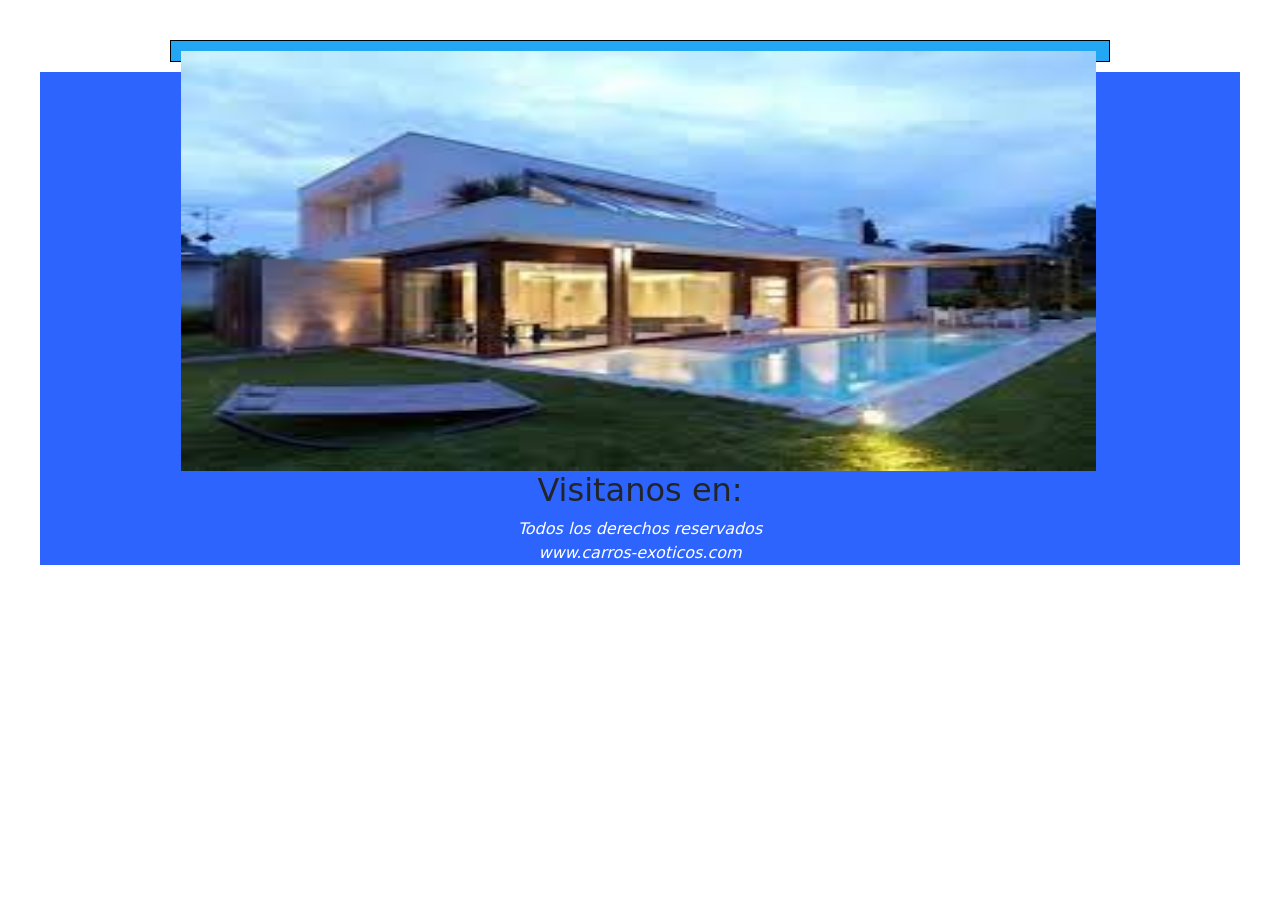
<file: index.html>
<!DOCTYPE html>
<html lang="es">
	<head>
		<title>Autos</title>
			<link rel="stylesheet" type="text/css" href="css/estilo.css">
			<title>Home</title>
			<link rel="stylesheet" type="text/css" href="css/estilo.css">
			<head>
    <!-- Required meta tags -->
    <meta charset="utf-8">
    <meta name="viewport" content="width=device-width, initial-scale=1">

    <!-- Bootstrap CSS -->
    <link href="https://cdn.jsdelivr.net/npm/bootstrap@5.1.3/dist/css/bootstrap.min.css" rel="stylesheet" integrity="sha384-1BmE4kWBq78iYhFldvKuhfTAU6auU8tT94WrHftjDbrCEXSU1oBoqyl2QvZ6jIW3" crossorigin="anonymous">
	</head>
	<body>
		<nav>
			
		</nav>
		<section>
			<article>
				<div id="contenedor">
					<article class="interno">
						<img class="imagenes" src="img/carrusel/1.jpg" title="supra">
						<img class="imagenes" src="img/carrusel/2.jpg" title="hellcat">
						<img class="imagenes" src="img/carrusel/3.jpg" title="skyline">
						<img class="imagenes" src="img/carrusel/4.jpg" title="honda">
					</article>
				</div>
			</article>
		</section>
		<footer>
			<h2>Visitanos en: </h2>
			<cite>Todos los derechos reservados</cite>
			<br>
			<cite><a title="Autos Exoticos">www.carros-exoticos.com</a></cite>
		</footer>
		<script src="js/script.js"></script>
	</body>
</html>
</file>
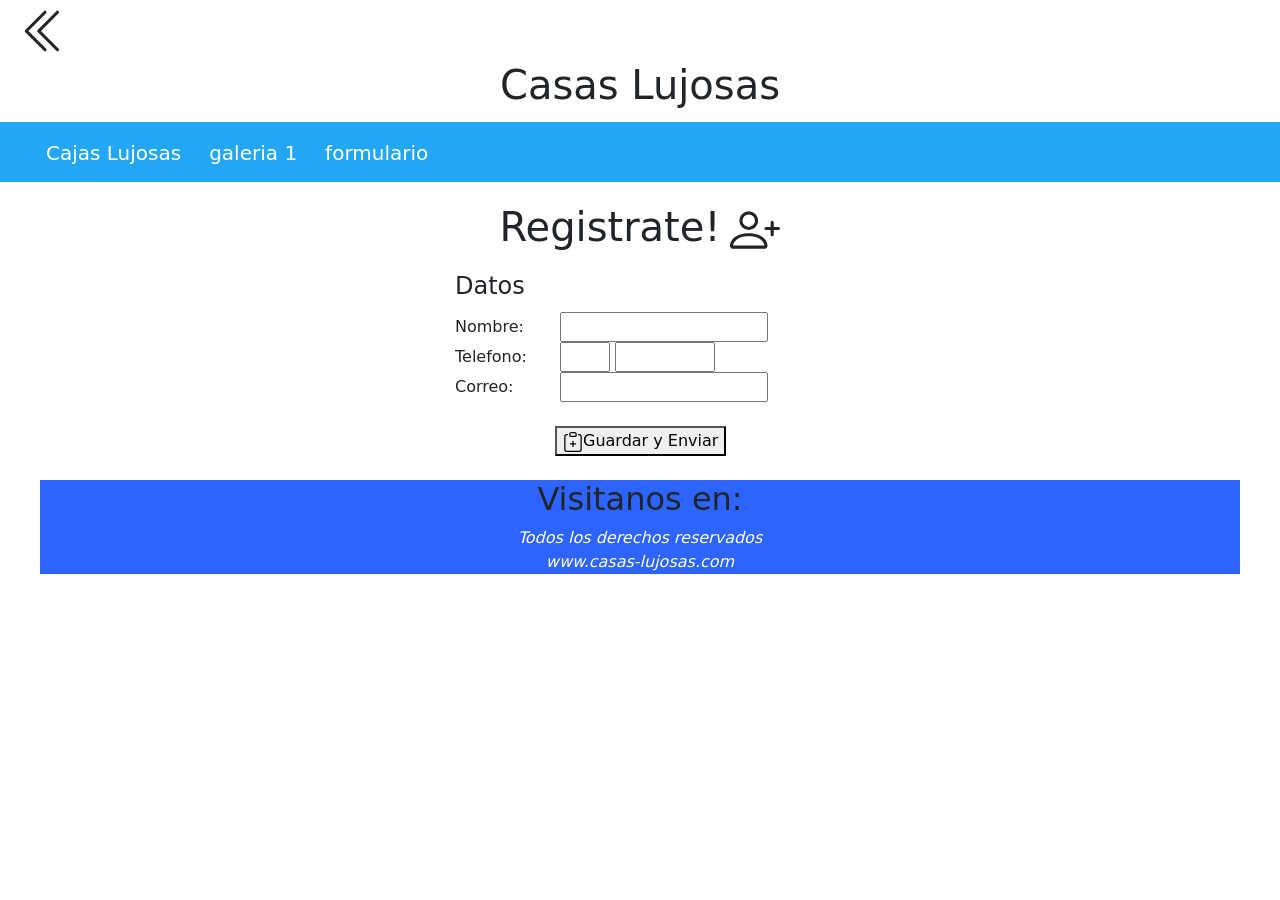
<file: formulario.html>
<!DOCTYPE html>
<html lang="es">
	<head>
		<title>Registro</title>
			<link rel="stylesheet" type="text/css" href="css/estilo.css">
			<title>Registro</title>
			<link rel="stylesheet" type="text/css" href="css/estilo.css">
			<head>
    <!-- Required meta tags -->
    <meta charset="utf-8">
    <meta name="viewport" content="width=device-width, initial-scale=1">

    <!-- Bootstrap CSS -->
    <link href="https://cdn.jsdelivr.net/npm/bootstrap@5.1.3/dist/css/bootstrap.min.css" rel="stylesheet" integrity="sha384-1BmE4kWBq78iYhFldvKuhfTAU6auU8tT94WrHftjDbrCEXSU1oBoqyl2QvZ6jIW3" crossorigin="anonymous">
	</head>
	<body>
		<nav>
			<svg xmlns="http://www.w3.org/2000/svg" style="margin-top: 6px; margin-left: 20px;" width="50" height="50" fill="currentColor" class="bi bi-chevron-double-left" viewBox="0 0 16 16">
			<path fill-rule="evenodd" d="M8.354 1.646a.5.5 0 0 1 0 .708L2.707 8l5.647 5.646a.5.5 0 0 1-.708.708l-6-6a.5.5 0 0 1 0-.708l6-6a.5.5 0 0 1 .708 0z"/>
			<path fill-rule="evenodd" d="M12.354 1.646a.5.5 0 0 1 0 .708L6.707 8l5.647 5.646a.5.5 0 0 1-.708.708l-6-6a.5.5 0 0 1 0-.708l6-6a.5.5 0 0 1 .708 0z"/>
			</svg><h1 id="titular" style="float: center;" href="index.html">Casas Lujosas</h1>
			<ul>
			<li><a href="index.html" title="Home">Cajas Lujosas</a></li> 
			<li><a href="galeria de imagenes.html" title="Conocenos">galeria 1</a></li>
			<li><a href="formulario.html" title="Paquetes">formulario</a></li>
			</ul>
		</nav>
		<section>
			<article>
				<div id="cotenedor">
					<header>
						<h1>Registrate!<svg xmlns="http://www.w3.org/2000/svg" style="margin-left:10px;" width="50" height="50" fill="currentColor" class="bi bi-person-plus" viewBox="0 0 16 16">
						<path d="M6 8a3 3 0 1 0 0-6 3 3 0 0 0 0 6zm2-3a2 2 0 1 1-4 0 2 2 0 0 1 4 0zm4 8c0 1-1 1-1 1H1s-1 0-1-1 1-4 6-4 6 3 6 4zm-1-.004c-.001-.246-.154-.986-.832-1.664C9.516 10.68 8.289 10 6 10c-2.29 0-3.516.68-4.168 1.332-.678.678-.83 1.418-.832 1.664h10z"/>
						<path fill-rule="evenodd" d="M13.5 5a.5.5 0 0 1 .5.5V7h1.5a.5.5 0 0 1 0 1H14v1.5a.5.5 0 0 1-1 0V8h-1.5a.5.5 0 0 1 0-1H13V5.5a.5.5 0 0 1 .5-.5z"/>
						</svg></h1>
					</header>
				</div>
			</article>
		</section>
	<!--Cuestionario-->
	<div style="margin-left: 130px;">
	<section>
      <article>
        <div id="formulario" name="formulario" method="post" action="">
			<fieldset>
		<legend>Datos</legend>
		<label>Nombre:</label>
			<input type="text" name="nombre" onchange="agregarNombre(this)"></input>
			<br/>
		<label>Telefono:</label>
			<input type="text" name="clave" style="width: 50px;"></input>
			<input type="text" name="numero" style="width: 100px;"></input>
			<br/>
		<label>Correo:</label>
			<input type="text" name="correo"></input>
			<br/><br/>
		<button onclick="agregar();" style="margin-left: 100px;"><svg xmlns="http://www.w3.org/2000/svg" style="margin-left:3px; margin:0 auto;" width="20" height="20" fill="currentColor" class="bi bi-clipboard-plus" viewBox="0 0 16 16">
		<path fill-rule="evenodd" d="M8 7a.5.5 0 0 1 .5.5V9H10a.5.5 0 0 1 0 1H8.5v1.5a.5.5 0 0 1-1 0V10H6a.5.5 0 0 1 0-1h1.5V7.5A.5.5 0 0 1 8 7z"/>
		<path d="M4 1.5H3a2 2 0 0 0-2 2V14a2 2 0 0 0 2 2h10a2 2 0 0 0 2-2V3.5a2 2 0 0 0-2-2h-1v1h1a1 1 0 0 1 1 1V14a1 1 0 0 1-1 1H3a1 1 0 0 1-1-1V3.5a1 1 0 0 1 1-1h1v-1z"/>
		<path d="M9.5 1a.5.5 0 0 1 .5.5v1a.5.5 0 0 1-.5.5h-3a.5.5 0 0 1-.5-.5v-1a.5.5 0 0 1 .5-.5h3zm-3-1A1.5 1.5 0 0 0 5 1.5v1A1.5 1.5 0 0 0 6.5 4h3A1.5 1.5 0 0 0 11 2.5v-1A1.5 1.5 0 0 0 9.5 0h-3z"/>
		</svg>Guardar y Enviar</button>	
         </div>
      </article>
    </section>
	</div>
	<br/>
		<footer>
			<h2>Visitanos en: </h2>
			<cite>Todos los derechos reservados</cite>
			<br>
			<cite><a title="Agencia de viajes">www.casas-lujosas.com</a></cite>
		</footer>
		<script src="js/script.js"></script>
	</body>
</html>
</file>
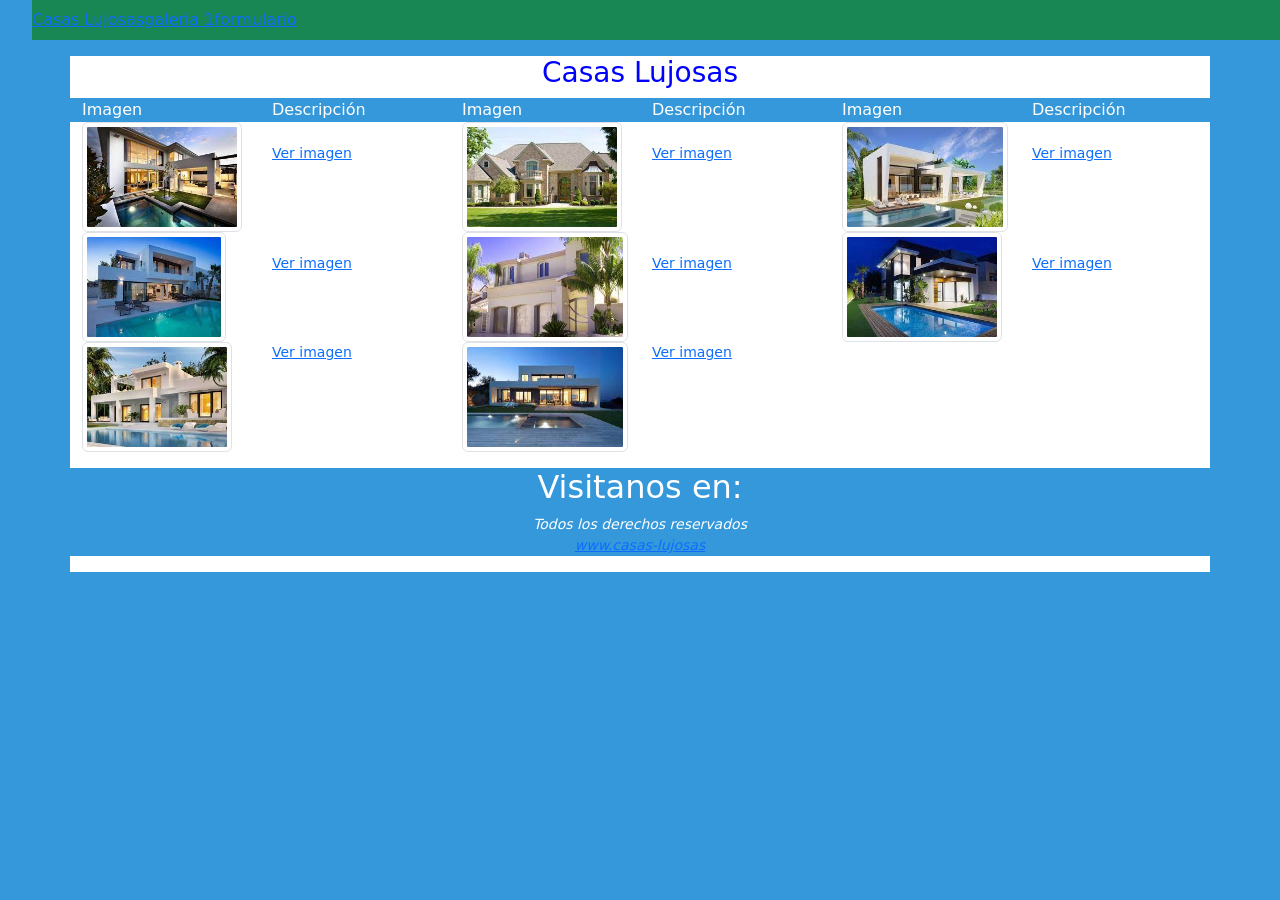
<file: galeria de imagenes.html>
<!doctype html>
<html lang="es">
<head>
<meta charset="utf-8">
<meta name="viewport" content="width=device-width, initial-scale=1">
<title>Casas Lujosas</title>
<link href="https://cdn.jsdelivr.net/npm/bootstrap@5.1.3/dist/css/bootstrap.min.css" rel="stylesheet">
<script src="https://cdn.jsdelivr.net/npm/bootstrap@5.1.3/dist/js/bootstrap.bundle.min.js"></script>
</head>
<ul>
<body style="background-color: #3498DB;">
<nav class="navbar navbar-expand-sm bg-success navbar-dark">
<ul class="navbar-nav">

			<li><a href="index.html" title="Home">Casas Lujosas</a></li> 
			<li><a href="galeria de imagenes.html" title="Conocenos">galeria 1</a></li>
			<li><a href="formulario.html" title="Paquetes">formulario</a></li>
			</ul>


		</ul>
	</nav>
	<div class="container" style="background-color: white; margin-top: 10px;">
		<h3 class="text-center" style="color:blue;">Casas Lujosas</h3>
		<div class="row" style="background-color: #3498DB; color: white;">
			<div class="col-sm-2">Imagen</div>
			<div class="col-sm-2">Descripción</div>
			<div class="col-sm-2">Imagen</div>
			<div class="col-sm-2">Descripción</div>
			<div class="col-sm-2">Imagen</div>
			<div class="col-sm-2">Descripción</div>

</div>



		<div class="row text-justify" style="font-size: 14px;">
		<div class="col-sm-2">
			<img class="img-thumbnail img-fluid" style="height: 110px;" src="img/galeria1/imagen1.jpg" alt="supra" title="supra">
			</div>
			<div class="col-sm-2">
			
			<br/>
			<a href="img/galeria1/imagen1.jpg" target="_black">Ver imagen</a>
		</div>

		<div class="col-sm-2">
			<img class="img-thumbnail img-fluid" style="height: 110px;"  class="vertical" src="img/galeria1/imagen2.jpg" alt="hellcat" title="hellcat">
			</div>
			<div class="col-sm-2">
			
			<br/>
			<a href="img/galeria1/imagen2.jpg" target="_black">Ver imagen</a>
		</div>

		<div class="col-sm-2">
			<img class="img-thumbnail img-fluid" style="height: 110px;"  src="img/galeria1/imagen3.jpg" alt="Skyline" title="Skyline">
			</div>
			<div class="col-sm-2">
			 
			<br/>
			<a href="img/galeria1/imagen3.jpg" target="_black">Ver imagen</a>
			</div>

		<div class="col-sm-2">
			<img class="img-thumbnail img-fluid" style="height: 110px;"   src="img/galeria1/imagen4.jpg" alt="Mazda" title="Mazda">
			</div>
			<div class="col-sm-2">
		 
			<br/>
			<a href="img/galeria1/imagen4.jpg" target="_black">Ver imagen</a>
			</div>
		
		<div class="col-sm-2">
			<img class="img-thumbnail img-fluid" style="height: 110px;"  src="img/galeria1/imagen 5.jpg" alt="lamborgini" title="lamborgini">
			</div>
			<div class="col-sm-2">
		
		<br/>
			<a href="img/galeria1/imagen5.jpg" target="_black">Ver imagen</a>
			</div>
		
		
		<div class="col-sm-2">
			<img class="img-thumbnail img-fluid" style="height: 110px;"  src="img/galeria1/imagen6.jpg" alt="Mustang" title="Mustang">
			</div>
			<div class="col-sm-2">
			
			<br/>
			<a href="img/galeria1/imagen6.jpg" target="_black">Ver imagen</a>
			</div>
			
		<div class="col-sm-2">
			<img class="img-thumbnail img-fluid" style="height: 110px;"  src="img/galeria1/imagen7.jpg" alt="charger" title="charger">
			</div>
			<div class="col-sm-2">
			 
			<a href="img/galeria1/imagen7.jpg" target="_black">Ver imagen</a>
			</div>
			
			<div class="col-sm-2">
			<img class="img-thumbnail img-fluid" style="height: 110px;"  src="img/galeria1/imagen 8.jpg" alt="Falcon" title="Falcon">
			</div>
			<div class="col-sm-2">
			
			<a href="img/galeria1/imagen7.jpg" target="_black">Ver imagen</a>
			</div>
			
		<div class="container p--3 my-3 text-center" style="background-color: #3498DB; color: white; margin-top: 10px;">
		<h2>Visitanos en:</h2>
		<cite>Todos los derechos reservados</cite>
		<br>
		<cite><a href="https://www.google.com" title="Agencia de viajes">www.casas-lujosas</a></cite>
		</div>
		
		<script src="https://cdn.jsdelivr.net/npm/@popperjs/core@2.10.2/dist/umd/popper.min.js"></script>
		<script src="https://cdn.jsdelivr.net/npm/bootstrap@5.1.3/dist/js/bootstrap.min.js"></script>
</body>
</html>
</file>
<file: css/estilo.css>
body{background-color: #efe;}

ul{
	list-style-type: none;
	margin: 0;
	padding: 0;
	overflow: hidden;
	top: 50px;
	width: 100%;
	background-color: #23A6F3;
	left: 0;
}

li{
	float: left;
	margin-top:2px;
}
li a{
	display: block;
	font-size: 20px;
	color: white;
	text-align: center;
	padding: 14px;
	text-decoration: none;
	cursor: pointer;
}

li:hover{
	background-color: rgba(0,0,0,0.3);
}

.active{background-color: rgba(0,0,0,0.3);}

/*estilo galeria 1*/

#contenedor{
	background-color: #FFF; 
	width: 960px; 
	margin: 0 auto; 
	margin-top: 40px;
	}

h1{	
	color: #0000FF; 
	text-align: center; 
	margin: 10px; 
	padding: 5px;
	}
	
h2{color: #FFF;}

article .interno{
	background-color: #23A6F3; 
	margin: 10px; 
	padding:10px; 
	border: 1px solid #000;
	}

.contenido{
	display: flex; 
	flex-wrap: wrap;
	}

.titulo{
	padding: 2px; 
	margin-left: 2px; 
	background-color: rgba(0,0,0,0.3); 
	color: white; 
	width: 147.005px; 
	height: 20px; 
	margin-bottom: 2px;
	}

p{
	color: #2E64FE; 
	font-weight:bold;
	}

.vertical{
	padding: 2px; 
	margin-left: 1px; 
	background-color: #FFF;  
	color: #000; 
	font-size: 14px; 
	width: 147.005px; 
	height: 120px; 
	margin-bottom: 1px; 
	margin-top:1px;
	}

a.vinculo{
	margin-top: 25px; 
	display: block; 
	color: #bb8fce;
	}

footer{
	text-align: center; 
	background-color:  #2E64FE; 
	width: 1200px; 
	margin: 0 auto;
	} 

footer cite, a{color: white;}

/*estilo galeria 2*/
.titular{
	margin:0 auto; 
	display:flex; 
	flex-wrap:wrap;
	padding: 2px; 
	margin-left: 0 auto; 
	color: #2E64FE; 
	width: 147.005px; 
	height: 20px; 
	margin-bottom: 2px;
	}
.galeria{
	background-color:#fff; 
	display:flex; 
	flex-wrap:wrap; 
	width:960px; 
	margin:0 auto;
	}

img{
	width: 125px; 
	height: 140px; 
	margin-left:-4px;
	margin-top:-20px;
	float:left;
	}
ol{
	list-style-type:none;  
	background:#23A6F3;  
	padding:9px; 
	height:150px; 
	width:940px;
	margin-top:90px;
	}

video{
	width:270px; 
	height:220px;
	margin-left:-3px;
	margin-top: -60px;
	float:left;
	}

.galeria article{
	display:none;
	margin:0 auto;
	margin-top:6px;
}

.galeria article:target{
	display: block;
	margin:0 auto;
	margin-top:6px;
}

/*carrusel*/

.imagenes{
	width:915px;
	height:420px;
	margin:0 auto;
}

.logo{
	height:50px;
	margin-top:2px;
}

#formulario{width: 500px; margin: 0 auto;}
	label{width: 100px; display: inline-block;}
	table{width: 400px; margin:0 auto;}
	table, tr, th, td{border: 1px solid #000; border-collapse: collapse;}
	table th, td{width: 133px;}
</file>
